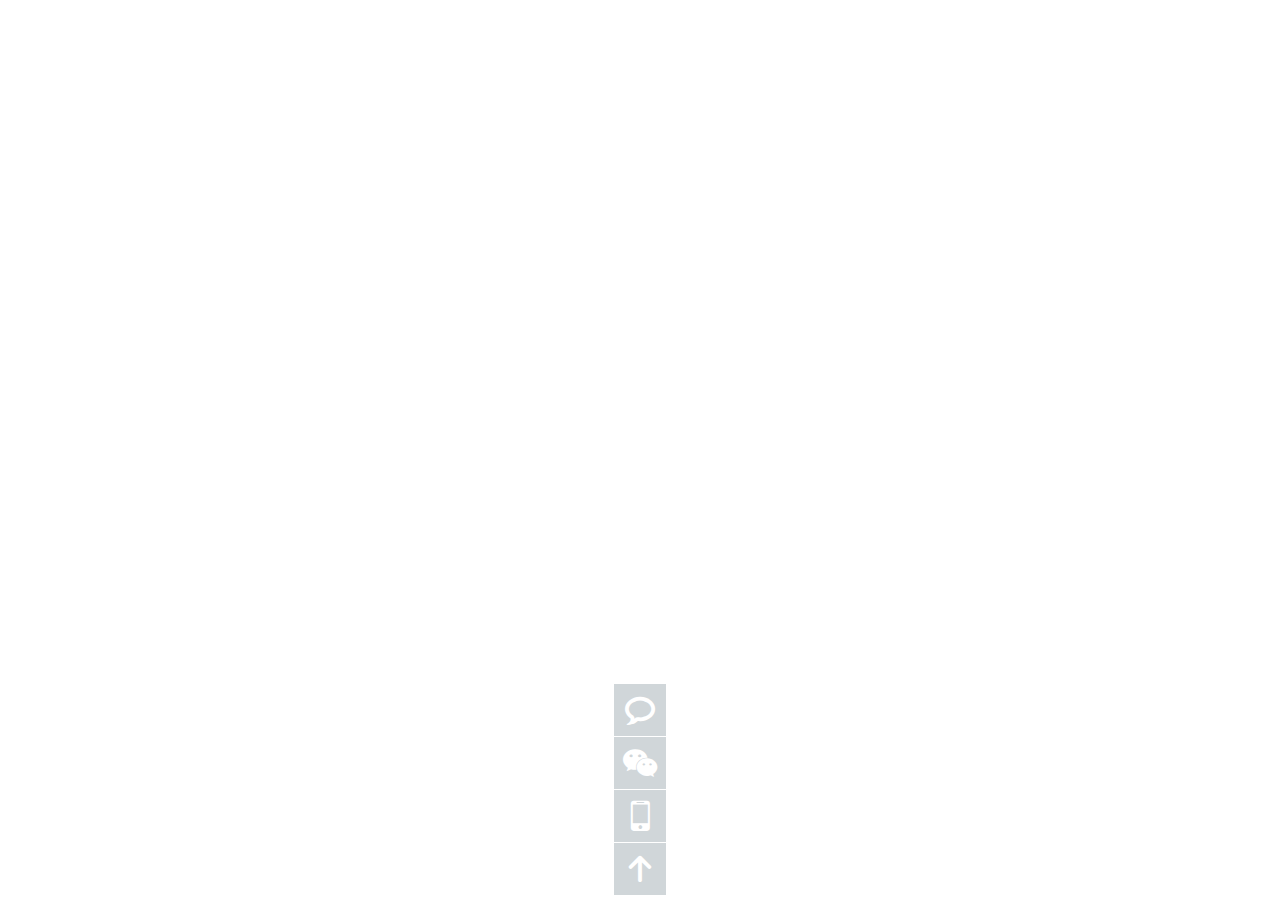
<file: font-icon-position/html/index.html>
<!DOCTYPE html>
<html lang="en">
<head>
    <meta charset="UTF-8">
    <title>Title</title>
    <!--此为字体样式字体样式-->
    <link rel="stylesheet" href="../css/font.css">
    <link rel="stylesheet" href="../css/index.css">
</head>
<!--
字体样式使用方法：
在这个地址选择想要的字体：https://icomoon.io/app/#/select
具体用法，请看有道笔记本中的 缓存笔记 的 笔记11
-->

<!--
本例使用到了scss(也就是sass)的
定义函数方法：@mixin @include
定义变量：$
引用scss：@import
-->
<!--
  opacity: 1;
  filter: alpha(opacity=100);
  这二者都是透明度的写法，几乎所有浏览器都支持opacity，但有时候低版本的ie可能不兼容，因此使用filter备用来做兼容
-->
<!--
todo 字体的使用：
调节字体高度，请用line-light；
调节字体大小，请用font-size；

-->

<!--
使用字体实现滚动的原理：
定义一个a连接，定义52高度，和52宽度
在a中嵌入一个span，做一个定位；
在span中嵌入字体图标和文字
分别给字体图标absolute定位，top为0可以正常显示；
给文字absolute定位，top为52px，从而被外部span标签遮住，看不见；

浮动时，通过改变前者top为-52px，被遮住，改变后者top为0，被显示出来

todo 注意的是，为了达到父级元素能遮住子元素的效果，给父级元素定义overflow: hidden;很关键，这里也算是一个妙用
-->


<body>

<div class="toolbar">
    <a href="javascript:;" class="toolbar-item">
        <span class="toolbar-btn">
            <!--icon-bubble2是字体的class，在font.scss中有，下同-->
            <i class="toolbar-icon icon-bubble2"></i>
            <span class="toolbar-text">公众<br />账号</span>
        </span>
        <span class="toolbar-layer toolbar-layer-weixin"></span>
    </a>
    <a href="javascript:;" class="toolbar-item">
        <span class="toolbar-btn">
            <i class="toolbar-icon icon-weixin"></i>
            <span class="toolbar-text">意见<br />反馈</span>
        </span>
    </a>
    <a href="javascript:;" class="toolbar-item">
        <span class="toolbar-btn">
            <i class="toolbar-icon icon-mobile"></i>
            <span class="toolbar-text">APP<br />下载</span>
        </span>
        <span class="toolbar-layer toolbar-layer-app"></span>
    </a>
    <a href="javascript:;" class="toolbar-item">
        <span class="toolbar-btn">
            <i class="toolbar-icon icon-arrow-up2"></i>
            <span class="toolbar-text">返回<br />顶部</span>
        </span>
    </a>
</div>
</body>
</html>
</file>
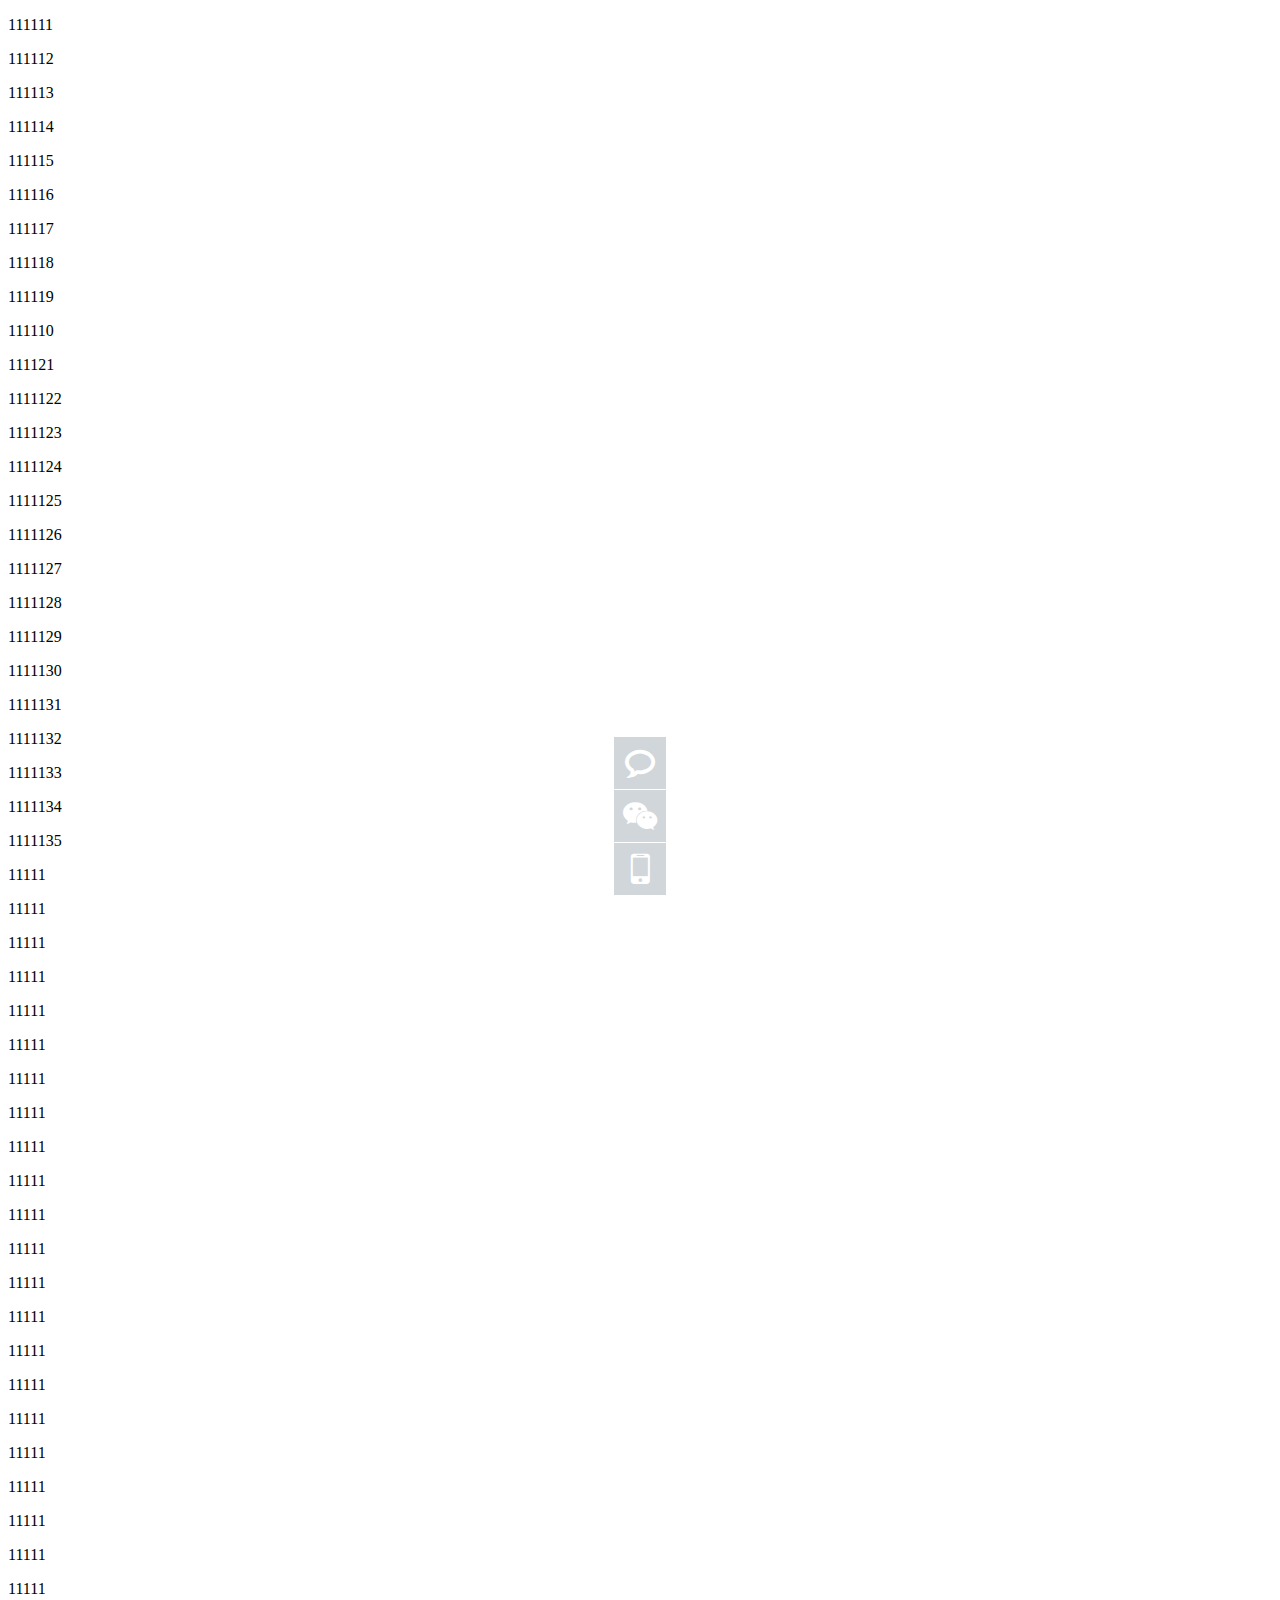
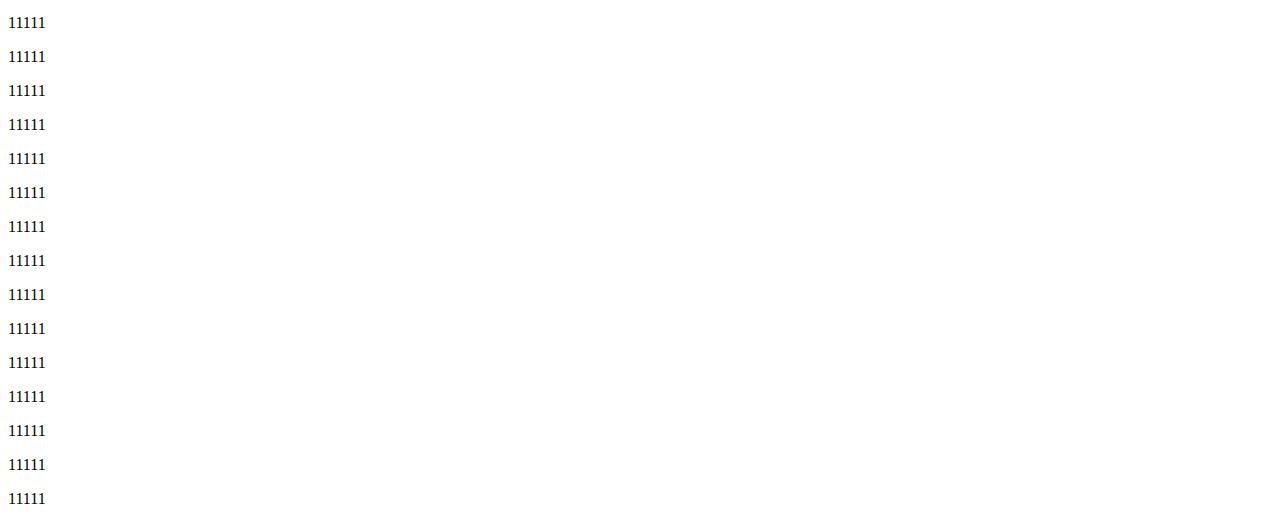
<file: font-icon-weilei/html/index.html>
<!DOCTYPE html>
<html lang="en">
<head>
    <meta charset="UTF-8">
    <title>Title</title>
    <!--此为字体样式字体样式-->
    <!--<link rel="stylesheet" href="../css/font.css">-->
    <link rel="stylesheet" href="../css/index.css">
    <script src="../lib/require.js"></script>
    <script src="../js/main.js"></script>
</head>
<!--
原理：
<a href="javascript:;" class="toolbar-item toolbar-item-weixin">
        <span class="toolbar-btn"></span>
    </a>

//a 的after就是二维码，二维码作为背景图片展示
//span 的before是图标
//span 的after是文字
给span定义一个宽高度，作为父级，从而让它的伪类超出就overflow:hidden
todo 本篇相对于前面的亮点是，将font.css整合到index.css中，
其实整合的方法就是讲font.css分拆到index.css中
-->

<!--todo 总结：
使用图片作为图标的形式，后期难以维护，不推荐；
而使用字体图标来做图标，后期改变图标时不用改变大小等等，维护方便，推荐
而使用字体图标来做图标：使用定位方式，html相对复杂些，css简洁些；使用伪类方式，html简洁些，但相对复杂些
-->
<body>

<div class="toolbar">
    <a href="javascript:;" class="toolbar-item toolbar-item-weixin">
        <span class="toolbar-btn"></span>
    </a>
    <a href="javascript:;" class="toolbar-item toolbar-item-feedback">
        <span class="toolbar-btn"></span>
    </a>
    <a href="javascript:;" class="toolbar-item toolbar-item-app">
        <span class="toolbar-btn"></span>
    </a>
    <a id="backTop" href="javascript:;" class="toolbar-item toolbar-item-top">
        <span class="toolbar-btn"></span>
    </a>
</div>
<p>111111</p>
<p>111112</p>
<p>111113</p>
<p>111114</p>
<p>111115</p>
<p>111116</p>
<p>111117</p>
<p>111118</p>
<p>111119</p>
<p>111110</p>
<p>111121</p>
<p>1111122</p>
<p>1111123</p>
<p>1111124</p>
<p>1111125</p>
<p>1111126</p>
<p>1111127</p>
<p>1111128</p>
<p>1111129</p>
<p>1111130</p>
<p>1111131</p>
<p>1111132</p>
<p>1111133</p>
<p>1111134</p>
<p>1111135</p>
<p>11111</p>
<p>11111</p>
<p>11111</p>
<p>11111</p>
<p>11111</p>
<p>11111</p>
<p>11111</p>
<p>11111</p>
<p>11111</p>
<p>11111</p>
<p>11111</p>
<p>11111</p>
<p>11111</p>
<p>11111</p>
<p>11111</p>
<p>11111</p>
<p>11111</p>
<p>11111</p>
<p>11111</p>
<p>11111</p>
<p>11111</p>
<p>11111</p>
<p>11111</p>
<p>11111</p>
<p>11111</p>
<p>11111</p>
<p>11111</p>
<p>11111</p>
<p>11111</p>
<p>11111</p>
<p>11111</p>
<p>11111</p>
<p>11111</p>
<p>11111</p>
<p>11111</p>
<p>11111</p>
<p>11111</p>
</body>
</html>
</file>
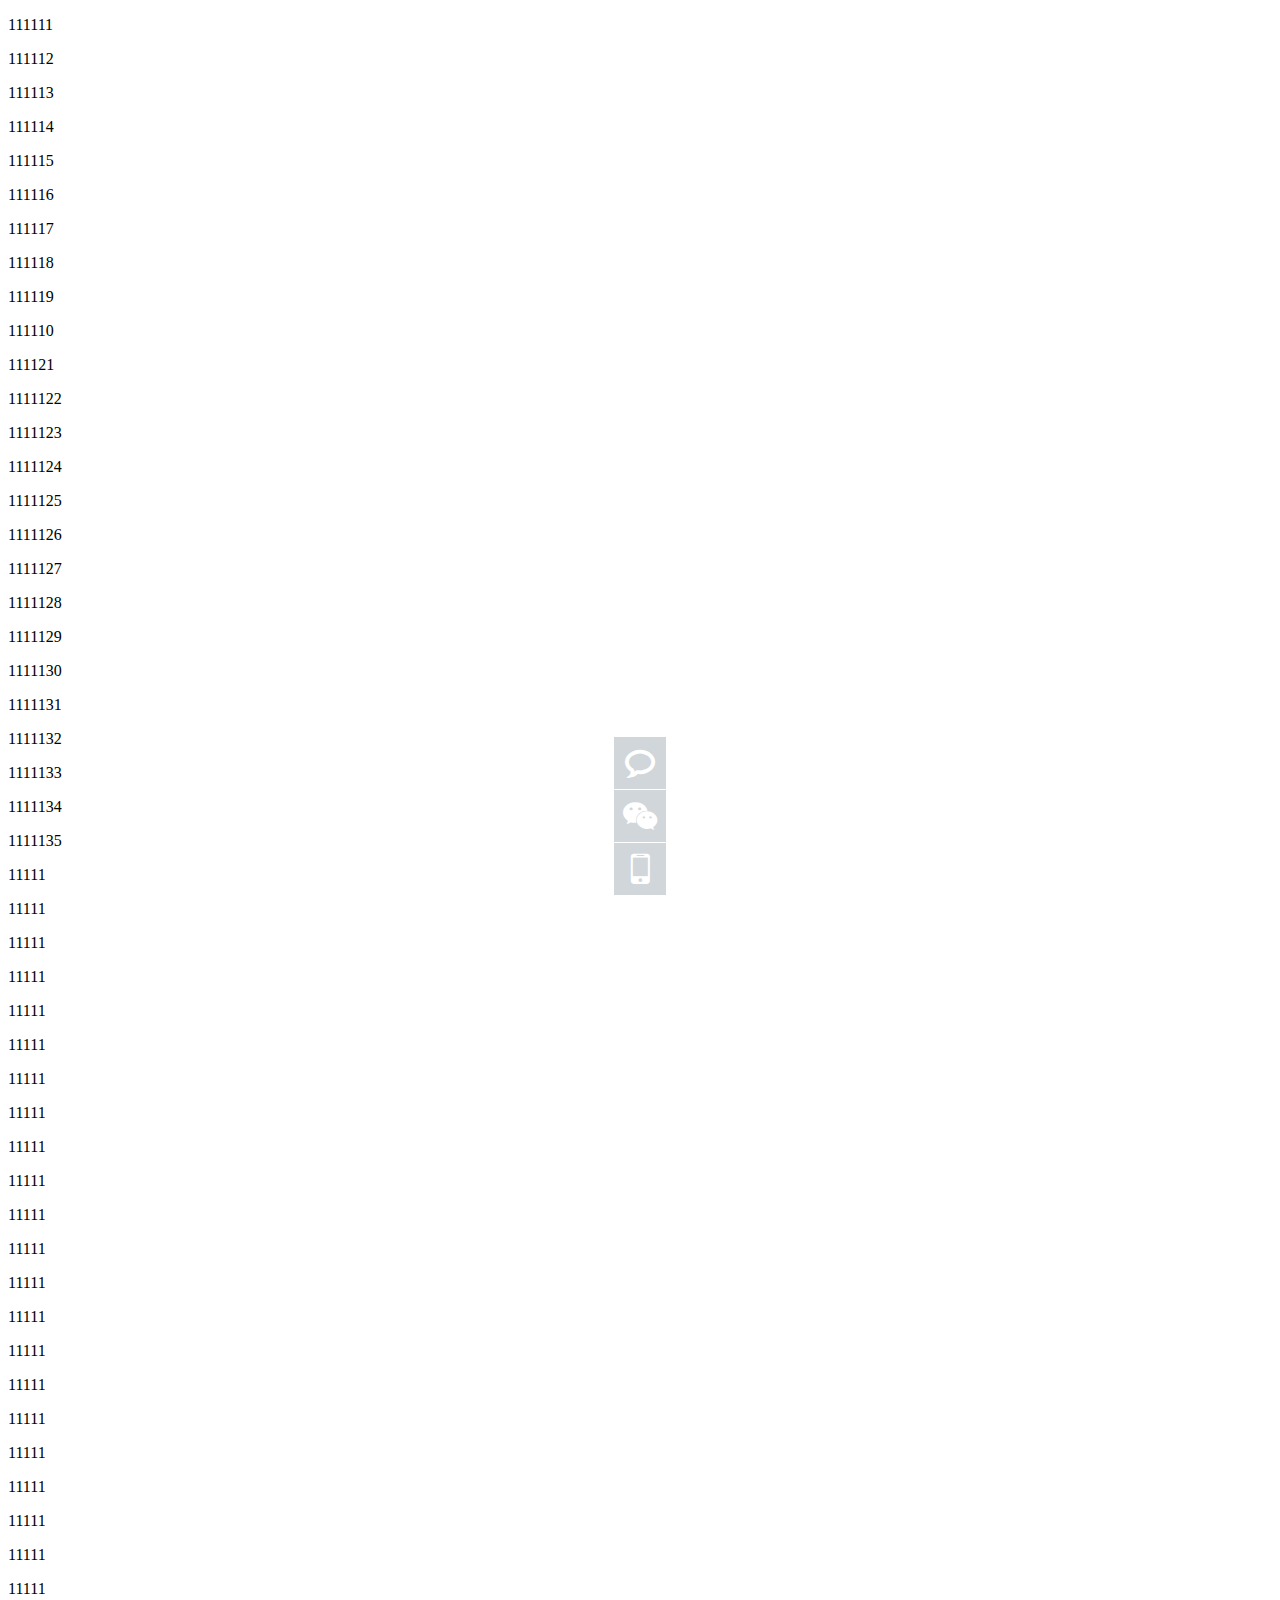
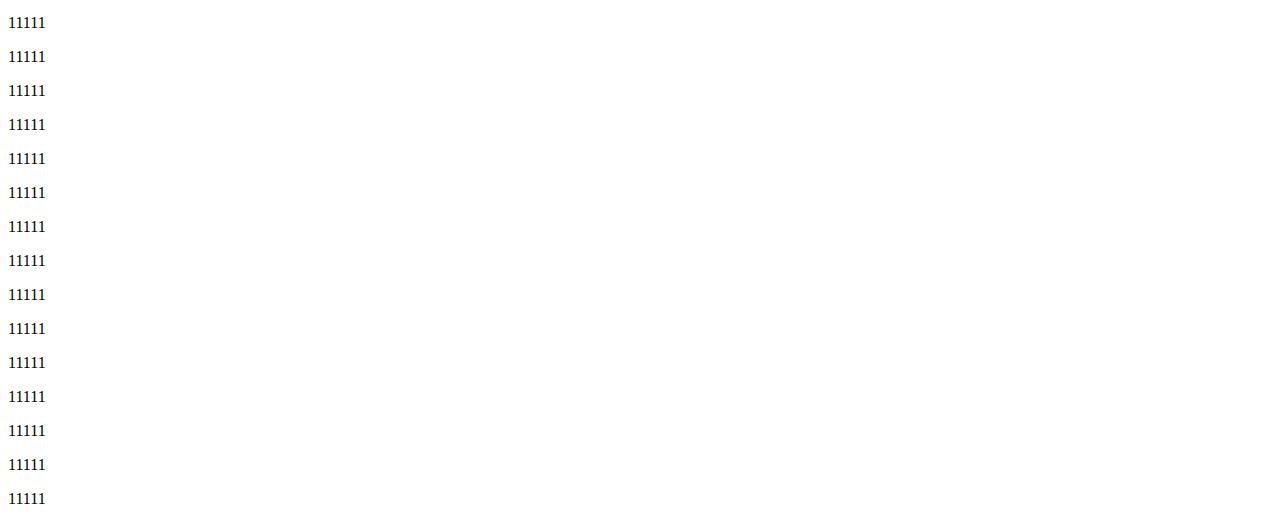
<file: jQ-Plugin/html/index.html>
<!DOCTYPE html>
<html lang="en">
<head>
    <meta charset="UTF-8">
    <title>Title</title>
    <!--此为字体样式字体样式-->
    <!--<link rel="stylesheet" href="../css/font.css">-->
    <link rel="stylesheet" href="../css/index.css">
    <script src="../lib/require.js"></script>
    <script src="../js/main.js"></script>
</head>
<!--
原理：
<a href="javascript:;" class="toolbar-item toolbar-item-weixin">
        <span class="toolbar-btn"></span>
    </a>

//a 的after就是二维码，二维码作为背景图片展示
//span 的before是图标
//span 的after是文字
给span定义一个宽高度，作为父级，从而让它的伪类超出就overflow:hidden
todo 本篇相对于前面的亮点是，将font.css整合到index.css中，
其实整合的方法就是讲font.css分拆到index.css中
-->

<!--todo 总结：
使用图片作为图标的形式，后期难以维护，不推荐；
而使用字体图标来做图标，后期改变图标时不用改变大小等等，维护方便，推荐
而使用字体图标来做图标：使用定位方式，html相对复杂些，css简洁些；使用伪类方式，html简洁些，但相对复杂些
-->
<!--todo 插件功能点：
在刚刷新页面，未滚动时，显示三个字体图标，当滚动超过一定条件时，显示四个字体图标；
实现快速回到顶部与慢速回到顶部两种方式选择；
慢速回到顶部时，解决多次点击回到顶部按钮，回到顶部函数多次执行的bug：滚动时不执行，等等；
-->
<!--todo 用到的知识：
requirejs
字体图标使用方法
js原型
js设置默认值DEFAULTS
js插件
-->


<body>

<div class="toolbar">
    <a href="javascript:;" class="toolbar-item toolbar-item-weixin">
        <span class="toolbar-btn"></span>
    </a>
    <a href="javascript:;" class="toolbar-item toolbar-item-feedback">
        <span class="toolbar-btn"></span>
    </a>
    <a href="javascript:;" class="toolbar-item toolbar-item-app">
        <span class="toolbar-btn"></span>
    </a>
    <a id="backTop" href="javascript:;" class="toolbar-item toolbar-item-top">
        <span class="toolbar-btn"></span>
    </a>
</div>
<p>111111</p>
<p>111112</p>
<p>111113</p>
<p>111114</p>
<p>111115</p>
<p>111116</p>
<p>111117</p>
<p>111118</p>
<p>111119</p>
<p>111110</p>
<p>111121</p>
<p>1111122</p>
<p>1111123</p>
<p>1111124</p>
<p>1111125</p>
<p>1111126</p>
<p>1111127</p>
<p>1111128</p>
<p>1111129</p>
<p>1111130</p>
<p>1111131</p>
<p>1111132</p>
<p>1111133</p>
<p>1111134</p>
<p>1111135</p>
<p>11111</p>
<p>11111</p>
<p>11111</p>
<p>11111</p>
<p>11111</p>
<p>11111</p>
<p>11111</p>
<p>11111</p>
<p>11111</p>
<p>11111</p>
<p>11111</p>
<p>11111</p>
<p>11111</p>
<p>11111</p>
<p>11111</p>
<p>11111</p>
<p>11111</p>
<p>11111</p>
<p>11111</p>
<p>11111</p>
<p>11111</p>
<p>11111</p>
<p>11111</p>
<p>11111</p>
<p>11111</p>
<p>11111</p>
<p>11111</p>
<p>11111</p>
<p>11111</p>
<p>11111</p>
<p>11111</p>
<p>11111</p>
<p>11111</p>
<p>11111</p>
<p>11111</p>
<p>11111</p>
<p>11111</p>
</body>
</html>
</file>
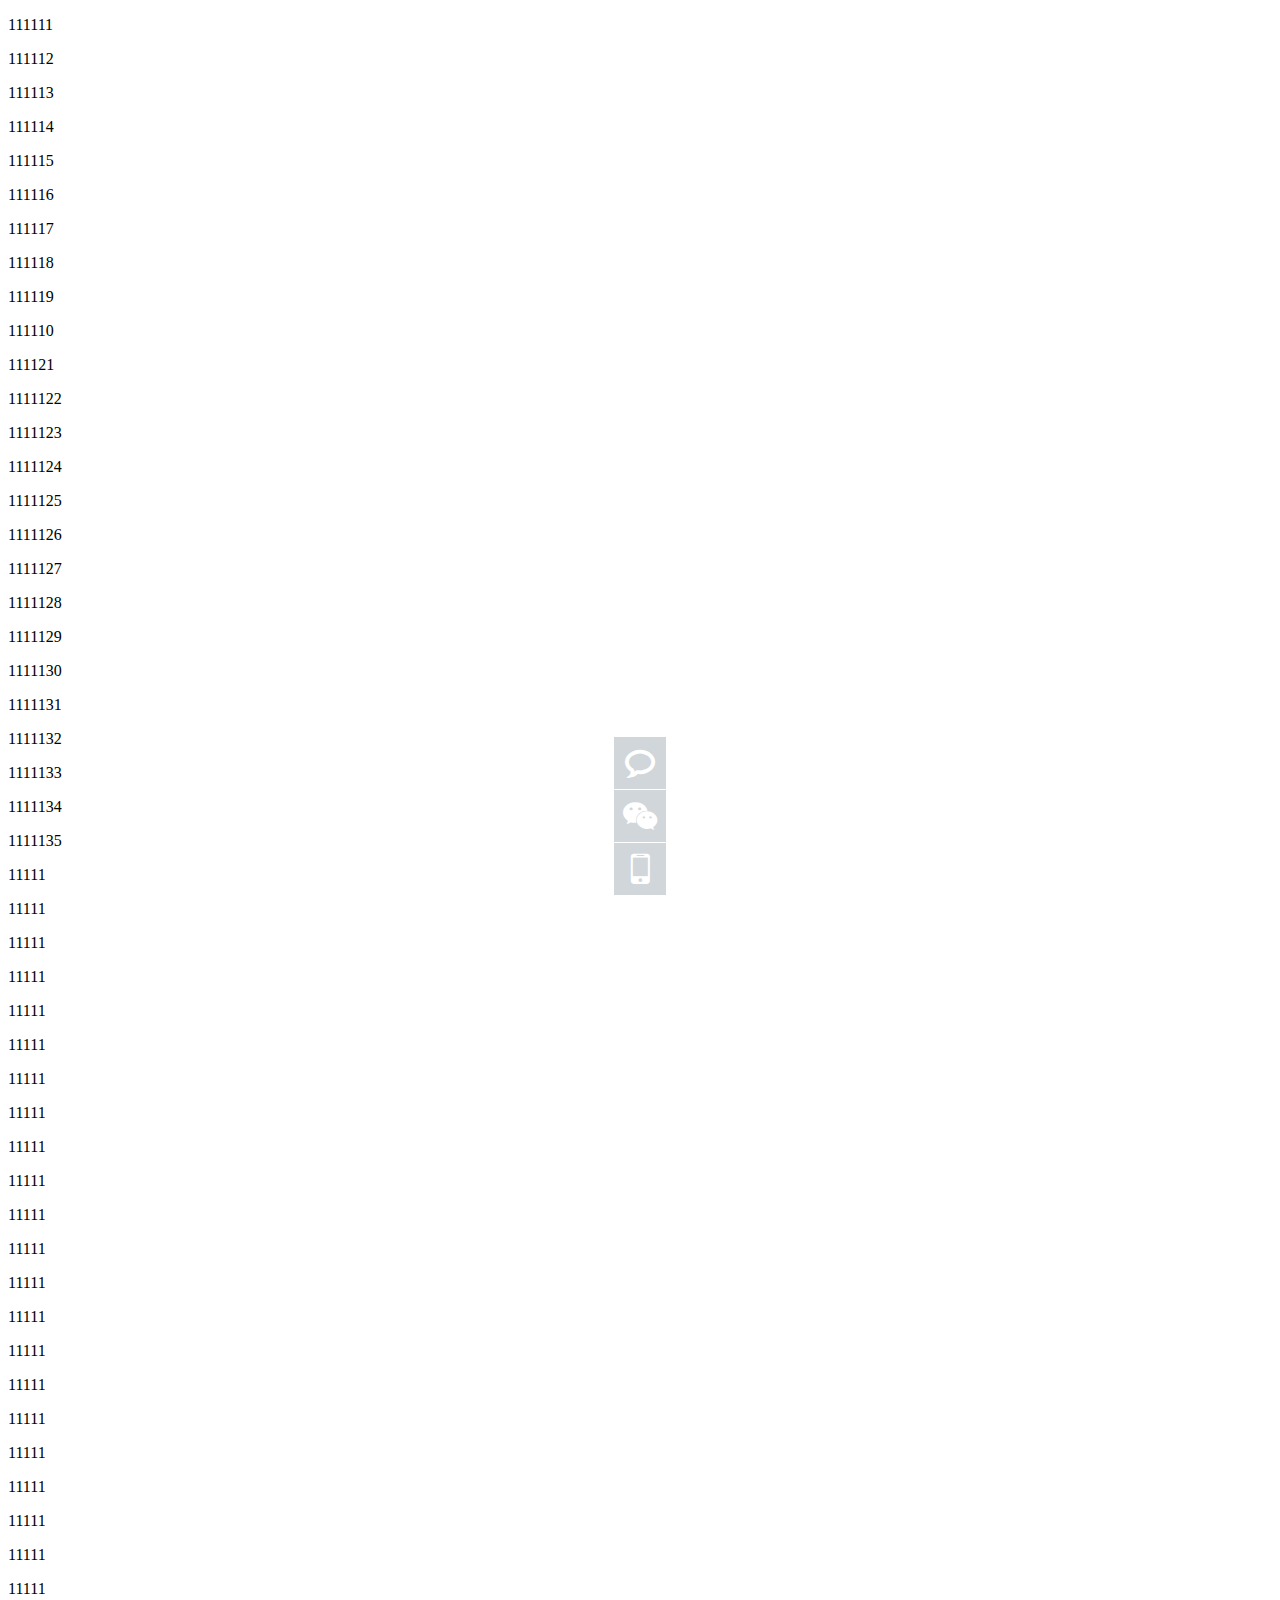
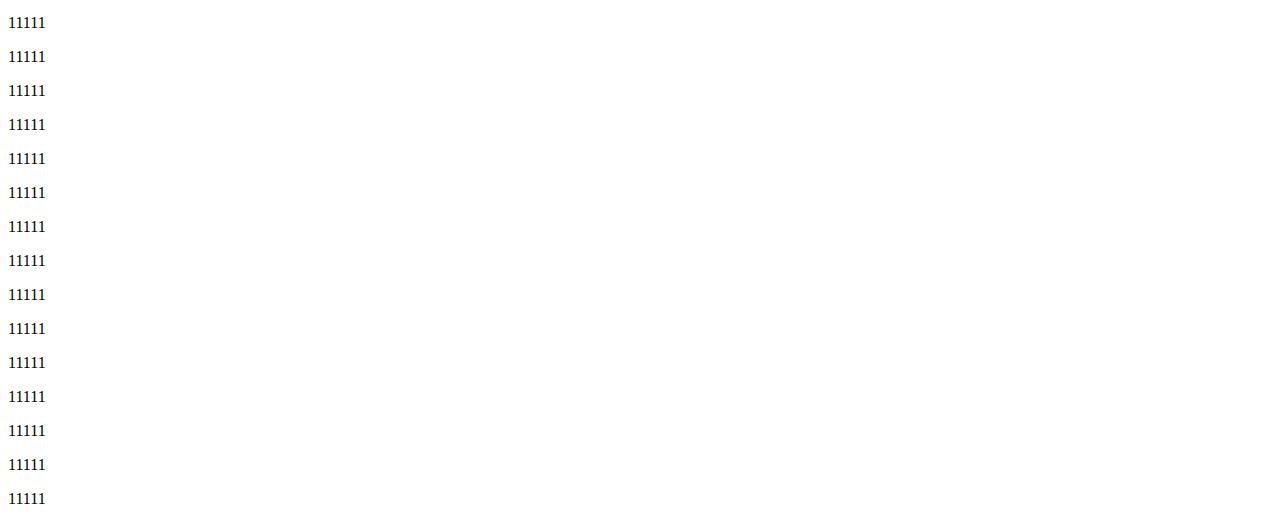
<file: model/html/index.html>
<!DOCTYPE html>
<html lang="en">
<head>
    <meta charset="UTF-8">
    <title>Title</title>
    <!--此为字体样式字体样式-->
    <!--<link rel="stylesheet" href="../css/font.css">-->
    <link rel="stylesheet" href="../css/index.css">
    <script src="../lib/require.js"></script>
    <script src="../js/main.js"></script>
</head>
<!--
原理：
<a href="javascript:;" class="toolbar-item toolbar-item-weixin">
        <span class="toolbar-btn"></span>
    </a>

//a 的after就是二维码，二维码作为背景图片展示
//span 的before是图标
//span 的after是文字
给span定义一个宽高度，作为父级，从而让它的伪类超出就overflow:hidden
todo 本篇相对于前面的亮点是，将font.css整合到index.css中，
其实整合的方法就是讲font.css分拆到index.css中
-->

<!--todo 总结：
使用图片作为图标的形式，后期难以维护，不推荐；
而使用字体图标来做图标，后期改变图标时不用改变大小等等，维护方便，推荐
而使用字体图标来做图标：使用定位方式，html相对复杂些，css简洁些；使用伪类方式，html简洁些，但相对复杂些
-->

<!--todo 用到的知识：
requirejs
字体图标使用方法
requirejs 的模块化写法示例---本示例的模块化是backtop.js
-->
<body>

<div class="toolbar">
    <a href="javascript:;" class="toolbar-item toolbar-item-weixin">
        <span class="toolbar-btn"></span>
    </a>
    <a href="javascript:;" class="toolbar-item toolbar-item-feedback">
        <span class="toolbar-btn"></span>
    </a>
    <a href="javascript:;" class="toolbar-item toolbar-item-app">
        <span class="toolbar-btn"></span>
    </a>
    <a id="backTop" href="javascript:;" class="toolbar-item toolbar-item-top">
        <span class="toolbar-btn"></span>
    </a>
</div>
<p>111111</p>
<p>111112</p>
<p>111113</p>
<p>111114</p>
<p>111115</p>
<p>111116</p>
<p>111117</p>
<p>111118</p>
<p>111119</p>
<p>111110</p>
<p>111121</p>
<p>1111122</p>
<p>1111123</p>
<p>1111124</p>
<p>1111125</p>
<p>1111126</p>
<p>1111127</p>
<p>1111128</p>
<p>1111129</p>
<p>1111130</p>
<p>1111131</p>
<p>1111132</p>
<p>1111133</p>
<p>1111134</p>
<p>1111135</p>
<p>11111</p>
<p>11111</p>
<p>11111</p>
<p>11111</p>
<p>11111</p>
<p>11111</p>
<p>11111</p>
<p>11111</p>
<p>11111</p>
<p>11111</p>
<p>11111</p>
<p>11111</p>
<p>11111</p>
<p>11111</p>
<p>11111</p>
<p>11111</p>
<p>11111</p>
<p>11111</p>
<p>11111</p>
<p>11111</p>
<p>11111</p>
<p>11111</p>
<p>11111</p>
<p>11111</p>
<p>11111</p>
<p>11111</p>
<p>11111</p>
<p>11111</p>
<p>11111</p>
<p>11111</p>
<p>11111</p>
<p>11111</p>
<p>11111</p>
<p>11111</p>
<p>11111</p>
<p>11111</p>
<p>11111</p>
</body>
</html>
</file>
<file: font-icon-position/css/font.css>
@font-face {
  font-family: 'icomoon';
  src: url("fonts/icomoon.eot?4g162s");
  src: url("fonts/icomoon.eot?4g162s#iefix") format("embedded-opentype"), url("fonts/icomoon.ttf?4g162s") format("truetype"), url("fonts/icomoon.woff?4g162s") format("woff"), url("fonts/icomoon.svg?4g162s#icomoon") format("svg");
  font-weight: normal;
  font-style: normal; }
[class^="icon-"], [class*=" icon-"] {
  /* use !important to prevent issues with browser extensions that change fonts */
  font-family: 'icomoon' !important;
  speak: none;
  font-style: normal;
  font-weight: normal;
  font-variant: normal;
  text-transform: none;
  line-height: 1;
  /* Better Font Rendering =========== */
  -webkit-font-smoothing: antialiased;
  -moz-osx-font-smoothing: grayscale; }

.icon-wechat:before {
  content: "\e900"; }

.icon-weixin:before {
  content: "\e900"; }

.icon-mobile:before {
  content: "\e958"; }

.icon-bubble2:before {
  content: "\e603"; }

.icon-arrow-up2:before {
  content: "\ea3a"; }

/*# sourceMappingURL=font.css.map */
</file>
<file: font-icon-position/css/index.css>
.toolbar-item, .toolbar-btn, .toolbar-icon, .toolbar-text {
  width: 52px;
  height: 52px; }

.toolbar-icon, .toolbar-text {
  position: absolute;
  left: 0;
  color: #fff;
  text-align: center;
  -webkit-transition: top 1s;
  -moz-transition: top 1s;
  -ms-transition: top 1s;
  -o-transition: top 1s;
  transition: top 1s; }

.toolbar {
  position: fixed;
  left: 50%;
  bottom: 5px;
  margin-left: -26px; }

.toolbar-item {
  position: relative;
  display: block;
  margin-top: 1px; }
  .toolbar-item:hover .toolbar-icon {
    top: -52px; }
  .toolbar-item:hover .toolbar-text {
    top: 0; }
  .toolbar-item:hover .toolbar-layer {
    opacity: 1;
    filter: alpha(opacity=100);
    -webkit-transform: scale(1);
    -moz-transform: scale(1);
    -ms-transform: scale(1);
    -o-transform: scale(1);
    transform: scale(1); }

.toolbar-btn {
  position: absolute;
  left: 0;
  overflow: hidden; }

.toolbar-icon {
  top: 0;
  background-color: #d0d6d9;
  font-size: 30px;
  line-height: 52px; }

.toolbar-text {
  top: 52px;
  background-color: #d0d6d9;
  padding-top: 12px;
  font-size: 12px;
  line-height: 1.2; }

.toolbar-layer {
  position: absolute;
  right: 46px;
  bottom: -10px;
  width: 172px;
  background-image: url(../img/bar_code.png);
  background-repeat: no-repeat;
  opacity: 0;
  filter: alpha(opacity=0);
  -webkit-transform-origin: 95% 95%;
  -moz-transform-origin: 95% 95%;
  -ms-transform-origin: 95% 95%;
  -o-transform-origin: 95% 95%;
  transform-origin: 95% 95%;
  -webkit-transform: scale(0.01);
  -moz-transform: scale(0.01);
  -ms-transform: scale(0.01);
  -o-transform: scale(0.01);
  transform: scale(0.01);
  -webkit-transition: all 1s;
  -moz-transition: all 1s;
  -ms-transition: all 1s;
  -o-transition: all 1s;
  transition: all 1s; }

.toolbar-layer-weixin {
  height: 194px;
  background-position: 0 -2px; }

.toolbar-layer-app {
  height: 194px;
  background-position: 0 -2px; }

/*# sourceMappingURL=index.css.map/
</file>
<file: font-icon-weilei/css/font.css>
@font-face {
  font-family: 'icomoon';
  src: url("fonts/icomoon.eot?4g162s");
  src: url("fonts/icomoon.eot?4g162s#iefix") format("embedded-opentype"), url("fonts/icomoon.ttf?4g162s") format("truetype"), url("fonts/icomoon.woff?4g162s") format("woff"), url("fonts/icomoon.svg?4g162s#icomoon") format("svg");
  font-weight: normal;
  font-style: normal; }
[class^="icon-"], [class*=" icon-"] {
  /* use !important to prevent issues with browser extensions that change fonts */
  font-family: 'icomoon' !important;
  speak: none;
  font-style: normal;
  font-weight: normal;
  font-variant: normal;
  text-transform: none;
  line-height: 1;
  /* Better Font Rendering =========== */
  -webkit-font-smoothing: antialiased;
  -moz-osx-font-smoothing: grayscale; }

.icon-wechat:before {
  content: "\e900"; }

.icon-weixin:before {
  content: "\e900"; }

.icon-mobile:before {
  content: "\e958"; }

.icon-bubble2:before {
  content: "\e603"; }

.icon-arrow-up2:before {
  content: "\ea3a"; }

/*# sourceMappingURL=font.css.map */
</file>
<file: font-icon-weilei/css/index.css>
@charset "UTF-8";
@font-face {
  font-family: 'icomoon';
  src: url("fonts/icomoon.eot?4g162s");
  src: url("fonts/icomoon.eot?4g162s#iefix") format("embedded-opentype"), url("fonts/icomoon.ttf?4g162s") format("truetype"), url("fonts/icomoon.woff?4g162s") format("woff"), url("fonts/icomoon.svg?4g162s#icomoon") format("svg");
  font-weight: normal;
  font-style: normal; }
.toolbar {
  position: fixed;
  left: 50%;
  bottom: 5px;
  margin-left: -26px; }

.toolbar-item {
  position: relative;
  display: block;
  width: 52px;
  height: 52px;
  margin-top: 1px; }
  .toolbar-item:hover .toolbar-btn:before {
    top: -52px; }
  .toolbar-item:hover .toolbar-btn:after {
    top: 0; }
  .toolbar-item:hover:after {
    opacity: 1;
    filter: alpha(opacity=100);
    -webkit-transform: scale(1);
    -moz-transform: scale(1);
    -ms-transform: scale(1);
    -o-transform: scale(1);
    transform: scale(1); }
  .toolbar-item:after {
    content: "";
    position: absolute;
    right: 46px;
    bottom: -10px;
    width: 172px;
    opacity: 0;
    filter: alpha(opacity=0);
    -webkit-transform-origin: 95% 95%;
    -moz-transform-origin: 95% 95%;
    -ms-transform-origin: 95% 95%;
    -o-transform-origin: 95% 95%;
    transform-origin: 95% 95%;
    -webkit-transform: scale(0.01);
    -moz-transform: scale(0.01);
    -ms-transform: scale(0.01);
    -o-transform: scale(0.01);
    transform: scale(0.01);
    -webkit-transition: all 1s;
    -moz-transition: all 1s;
    -ms-transition: all 1s;
    -o-transition: all 1s;
    transition: all 1s; }

.toolbar-item-weixin:after {
  content: "";
  height: 212px;
  background-position: 0 0;
  background-image: url(../img/bar_code.png);
  background-repeat: no-repeat; }
.toolbar-item-weixin .toolbar-btn:before {
  content: "\e603"; }
.toolbar-item-weixin .toolbar-btn:after {
  content: "公众\A账号"; }

.toolbar-item-feedback .toolbar-btn:before {
  content: "\e900"; }
.toolbar-item-feedback .toolbar-btn:after {
  content: "意见\A反馈"; }

.toolbar-item-app:after {
  content: "";
  height: 194px;
  background-position: 0 0;
  background-image: url(../img/bar_code2.png);
  background-repeat: no-repeat; }
.toolbar-item-app .toolbar-btn:before {
  content: "\e958"; }
.toolbar-item-app .toolbar-btn:after {
  content: "APP下载"; }

.toolbar-item-top .toolbar-btn:before {
  content: "\ea3a"; }
.toolbar-item-top .toolbar-btn:after {
  content: "返回\A顶部"; }

.toolbar-btn {
  position: absolute;
  left: 0;
  top: 0;
  width: 52px;
  height: 52px;
  overflow: hidden;
  /*下面是对字体的引用*/
  /* use !important to prevent issues with browser extensions that change fonts */
  font-family: 'icomoon' !important;
  speak: none;
  font-style: normal;
  font-weight: normal;
  font-variant: normal;
  text-transform: none;
  line-height: 1;
  /*Better font rendering =====*/
  -webkit-font-smoothing: antialiased;
  -moz-osx-font-smoothing: grayscale; }
  .toolbar-btn:before {
    content: "";
    position: absolute;
    left: 0;
    top: 0;
    width: 52px;
    height: 52px;
    background-color: #d0d6d9;
    font-size: 30px;
    color: #fff;
    text-align: center;
    line-height: 52px;
    -webkit-transition: top 1s;
    -moz-transition: top 1s;
    -ms-transition: top 1s;
    -o-transition: top 1s;
    transition: top 1s; }
  .toolbar-btn:after {
    content: "";
    position: absolute;
    left: 0;
    top: 52px;
    width: 52px;
    height: 52px;
    background-color: #98a1a6;
    font-size: 12px;
    color: #fff;
    text-align: center;
    line-height: 1.2;
    padding-top: 12px;
    -webkit-transition: top 1s;
    -moz-transition: top 1s;
    -ms-transition: top 1s;
    -o-transition: top 1s;
    transition: top 1s;
    white-space: pre; }

/*# sourceMappingURL=index.css.map */
</file>
<file: jQ-Plugin/css/font.css>
@font-face {
  font-family: 'icomoon';
  src: url("fonts/icomoon.eot?4g162s");
  src: url("fonts/icomoon.eot?4g162s#iefix") format("embedded-opentype"), url("fonts/icomoon.ttf?4g162s") format("truetype"), url("fonts/icomoon.woff?4g162s") format("woff"), url("fonts/icomoon.svg?4g162s#icomoon") format("svg");
  font-weight: normal;
  font-style: normal; }
[class^="icon-"], [class*=" icon-"] {
  /* use !important to prevent issues with browser extensions that change fonts */
  font-family: 'icomoon' !important;
  speak: none;
  font-style: normal;
  font-weight: normal;
  font-variant: normal;
  text-transform: none;
  line-height: 1;
  /* Better Font Rendering =========== */
  -webkit-font-smoothing: antialiased;
  -moz-osx-font-smoothing: grayscale; }

.icon-wechat:before {
  content: "\e900"; }

.icon-weixin:before {
  content: "\e900"; }

.icon-mobile:before {
  content: "\e958"; }

.icon-bubble2:before {
  content: "\e603"; }

.icon-arrow-up2:before {
  content: "\ea3a"; }

/*# sourceMappingURL=font.css.map */
</file>
<file: jQ-Plugin/css/index.css>
@charset "UTF-8";
@font-face {
  font-family: 'icomoon';
  src: url("fonts/icomoon.eot?4g162s");
  src: url("fonts/icomoon.eot?4g162s#iefix") format("embedded-opentype"), url("fonts/icomoon.ttf?4g162s") format("truetype"), url("fonts/icomoon.woff?4g162s") format("woff"), url("fonts/icomoon.svg?4g162s#icomoon") format("svg");
  font-weight: normal;
  font-style: normal; }
.toolbar {
  position: fixed;
  left: 50%;
  bottom: 5px;
  margin-left: -26px; }

.toolbar-item {
  position: relative;
  display: block;
  width: 52px;
  height: 52px;
  margin-top: 1px; }
  .toolbar-item:hover .toolbar-btn:before {
    top: -52px; }
  .toolbar-item:hover .toolbar-btn:after {
    top: 0; }
  .toolbar-item:hover:after {
    opacity: 1;
    filter: alpha(opacity=100);
    -webkit-transform: scale(1);
    -moz-transform: scale(1);
    -ms-transform: scale(1);
    -o-transform: scale(1);
    transform: scale(1); }
  .toolbar-item:after {
    content: "";
    position: absolute;
    right: 46px;
    bottom: -10px;
    width: 172px;
    opacity: 0;
    filter: alpha(opacity=0);
    -webkit-transform-origin: 95% 95%;
    -moz-transform-origin: 95% 95%;
    -ms-transform-origin: 95% 95%;
    -o-transform-origin: 95% 95%;
    transform-origin: 95% 95%;
    -webkit-transform: scale(0.01);
    -moz-transform: scale(0.01);
    -ms-transform: scale(0.01);
    -o-transform: scale(0.01);
    transform: scale(0.01);
    -webkit-transition: all 1s;
    -moz-transition: all 1s;
    -ms-transition: all 1s;
    -o-transition: all 1s;
    transition: all 1s; }

.toolbar-item-weixin:after {
  content: "";
  height: 212px;
  background-position: 0 0;
  background-image: url(../img/bar_code.png);
  background-repeat: no-repeat; }
.toolbar-item-weixin .toolbar-btn:before {
  content: "\e603"; }
.toolbar-item-weixin .toolbar-btn:after {
  content: "公众\A账号"; }

.toolbar-item-feedback .toolbar-btn:before {
  content: "\e900"; }
.toolbar-item-feedback .toolbar-btn:after {
  content: "意见\A反馈"; }

.toolbar-item-app:after {
  content: "";
  height: 194px;
  background-position: 0 0;
  background-image: url(../img/bar_code2.png);
  background-repeat: no-repeat; }
.toolbar-item-app .toolbar-btn:before {
  content: "\e958"; }
.toolbar-item-app .toolbar-btn:after {
  content: "APP下载"; }

.toolbar-item-top .toolbar-btn:before {
  content: "\ea3a"; }
.toolbar-item-top .toolbar-btn:after {
  content: "返回\A顶部"; }

.toolbar-btn {
  position: absolute;
  left: 0;
  top: 0;
  width: 52px;
  height: 52px;
  overflow: hidden;
  /*下面是对字体的引用*/
  /* use !important to prevent issues with browser extensions that change fonts */
  font-family: 'icomoon' !important;
  speak: none;
  font-style: normal;
  font-weight: normal;
  font-variant: normal;
  text-transform: none;
  line-height: 1;
  /*Better font rendering =====*/
  -webkit-font-smoothing: antialiased;
  -moz-osx-font-smoothing: grayscale; }
  .toolbar-btn:before {
    content: "";
    position: absolute;
    left: 0;
    top: 0;
    width: 52px;
    height: 52px;
    background-color: #d0d6d9;
    font-size: 30px;
    color: #fff;
    text-align: center;
    line-height: 52px;
    -webkit-transition: top 1s;
    -moz-transition: top 1s;
    -ms-transition: top 1s;
    -o-transition: top 1s;
    transition: top 1s; }
  .toolbar-btn:after {
    content: "";
    position: absolute;
    left: 0;
    top: 52px;
    width: 52px;
    height: 52px;
    background-color: #98a1a6;
    font-size: 12px;
    color: #fff;
    text-align: center;
    line-height: 1.2;
    padding-top: 12px;
    -webkit-transition: top 1s;
    -moz-transition: top 1s;
    -ms-transition: top 1s;
    -o-transition: top 1s;
    transition: top 1s;
    white-space: pre; }

/*# sourceMappingURL=index.css.map */
</file>
<file: model/css/font.css>
@font-face {
  font-family: 'icomoon';
  src: url("fonts/icomoon.eot?4g162s");
  src: url("fonts/icomoon.eot?4g162s#iefix") format("embedded-opentype"), url("fonts/icomoon.ttf?4g162s") format("truetype"), url("fonts/icomoon.woff?4g162s") format("woff"), url("fonts/icomoon.svg?4g162s#icomoon") format("svg");
  font-weight: normal;
  font-style: normal; }
[class^="icon-"], [class*=" icon-"] {
  /* use !important to prevent issues with browser extensions that change fonts */
  font-family: 'icomoon' !important;
  speak: none;
  font-style: normal;
  font-weight: normal;
  font-variant: normal;
  text-transform: none;
  line-height: 1;
  /* Better Font Rendering =========== */
  -webkit-font-smoothing: antialiased;
  -moz-osx-font-smoothing: grayscale; }

.icon-wechat:before {
  content: "\e900"; }

.icon-weixin:before {
  content: "\e900"; }

.icon-mobile:before {
  content: "\e958"; }

.icon-bubble2:before {
  content: "\e603"; }

.icon-arrow-up2:before {
  content: "\ea3a"; }

/*# sourceMappingURL=font.css.map */
</file>
<file: model/css/index.css>
@charset "UTF-8";
@font-face {
  font-family: 'icomoon';
  src: url("fonts/icomoon.eot?4g162s");
  src: url("fonts/icomoon.eot?4g162s#iefix") format("embedded-opentype"), url("fonts/icomoon.ttf?4g162s") format("truetype"), url("fonts/icomoon.woff?4g162s") format("woff"), url("fonts/icomoon.svg?4g162s#icomoon") format("svg");
  font-weight: normal;
  font-style: normal; }
.toolbar {
  position: fixed;
  left: 50%;
  bottom: 5px;
  margin-left: -26px; }

.toolbar-item {
  position: relative;
  display: block;
  width: 52px;
  height: 52px;
  margin-top: 1px; }
  .toolbar-item:hover .toolbar-btn:before {
    top: -52px; }
  .toolbar-item:hover .toolbar-btn:after {
    top: 0; }
  .toolbar-item:hover:after {
    opacity: 1;
    filter: alpha(opacity=100);
    -webkit-transform: scale(1);
    -moz-transform: scale(1);
    -ms-transform: scale(1);
    -o-transform: scale(1);
    transform: scale(1); }
  .toolbar-item:after {
    content: "";
    position: absolute;
    right: 46px;
    bottom: -10px;
    width: 172px;
    opacity: 0;
    filter: alpha(opacity=0);
    -webkit-transform-origin: 95% 95%;
    -moz-transform-origin: 95% 95%;
    -ms-transform-origin: 95% 95%;
    -o-transform-origin: 95% 95%;
    transform-origin: 95% 95%;
    -webkit-transform: scale(0.01);
    -moz-transform: scale(0.01);
    -ms-transform: scale(0.01);
    -o-transform: scale(0.01);
    transform: scale(0.01);
    -webkit-transition: all 1s;
    -moz-transition: all 1s;
    -ms-transition: all 1s;
    -o-transition: all 1s;
    transition: all 1s; }

.toolbar-item-weixin:after {
  content: "";
  height: 212px;
  background-position: 0 0;
  background-image: url(../img/bar_code.png);
  background-repeat: no-repeat; }
.toolbar-item-weixin .toolbar-btn:before {
  content: "\e603"; }
.toolbar-item-weixin .toolbar-btn:after {
  content: "公众\A账号"; }

.toolbar-item-feedback .toolbar-btn:before {
  content: "\e900"; }
.toolbar-item-feedback .toolbar-btn:after {
  content: "意见\A反馈"; }

.toolbar-item-app:after {
  content: "";
  height: 194px;
  background-position: 0 0;
  background-image: url(../img/bar_code2.png);
  background-repeat: no-repeat; }
.toolbar-item-app .toolbar-btn:before {
  content: "\e958"; }
.toolbar-item-app .toolbar-btn:after {
  content: "APP下载"; }

.toolbar-item-top .toolbar-btn:before {
  content: "\ea3a"; }
.toolbar-item-top .toolbar-btn:after {
  content: "返回\A顶部"; }

.toolbar-btn {
  position: absolute;
  left: 0;
  top: 0;
  width: 52px;
  height: 52px;
  overflow: hidden;
  /*下面是对字体的引用*/
  /* use !important to prevent issues with browser extensions that change fonts */
  font-family: 'icomoon' !important;
  speak: none;
  font-style: normal;
  font-weight: normal;
  font-variant: normal;
  text-transform: none;
  line-height: 1;
  /*Better font rendering =====*/
  -webkit-font-smoothing: antialiased;
  -moz-osx-font-smoothing: grayscale; }
  .toolbar-btn:before {
    content: "";
    position: absolute;
    left: 0;
    top: 0;
    width: 52px;
    height: 52px;
    background-color: #d0d6d9;
    font-size: 30px;
    color: #fff;
    text-align: center;
    line-height: 52px;
    -webkit-transition: top 1s;
    -moz-transition: top 1s;
    -ms-transition: top 1s;
    -o-transition: top 1s;
    transition: top 1s; }
  .toolbar-btn:after {
    content: "";
    position: absolute;
    left: 0;
    top: 52px;
    width: 52px;
    height: 52px;
    background-color: #98a1a6;
    font-size: 12px;
    color: #fff;
    text-align: center;
    line-height: 1.2;
    padding-top: 12px;
    -webkit-transition: top 1s;
    -moz-transition: top 1s;
    -ms-transition: top 1s;
    -o-transition: top 1s;
    transition: top 1s;
    white-space: pre; }

/*# sourceMappingURL=index.css.map */
</file>
